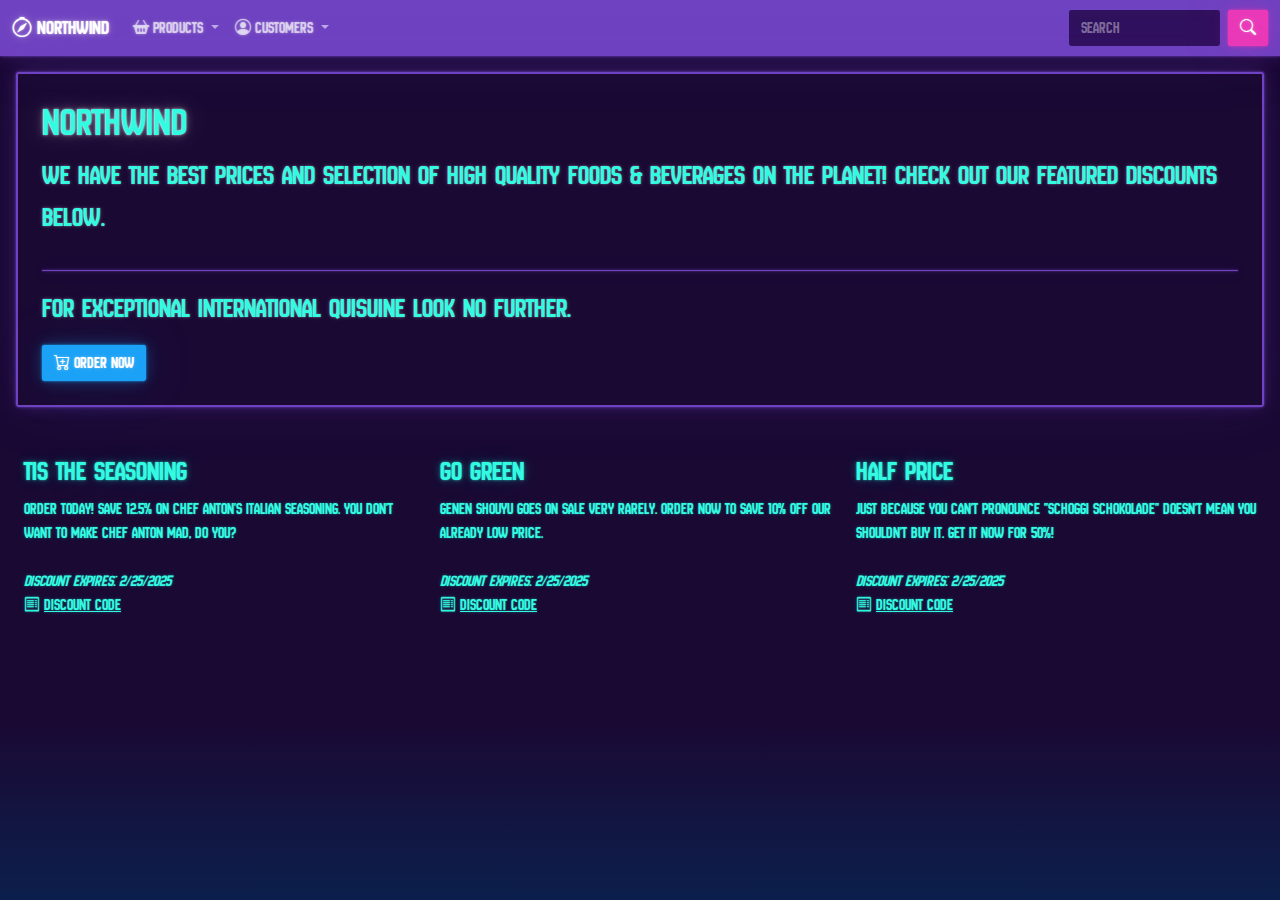
<file: index.html>
<!DOCTYPE html>
<html lang="en">
<head>
    <meta charset="UTF-8">
    <meta name="viewport" content="width=device-width, initial-scale=1.0">
    <title>Northwind</title>

    <!-- google font -->
    <style>
        @import url('https://fonts.googleapis.com/css2?family=New+Amsterdam&display=swap');
    </style>

    <!-- client js -->
    <script src="discount.js"></script>

    <!-- bootstrap css -->
    <!-- <link href="https://cdn.jsdelivr.net/npm/bootstrap@5.3.3/dist/css/bootstrap.min.css" rel="stylesheet" integrity="sha384-QWTKZyjpPEjISv5WaRU9OFeRpok6YctnYmDr5pNlyT2bRjXh0JMhjY6hW+ALEwIH" crossorigin="anonymous"> -->
    <link rel="stylesheet" href="bootstrap.vapor.min.css">

    <!-- bootstrap icons -->
    <link rel="stylesheet" href="https://cdn.jsdelivr.net/npm/bootstrap-icons@1.11.3/font/bootstrap-icons.min.css">

    <!-- bootstrap js-->
    <script src="https://cdn.jsdelivr.net/npm/bootstrap@5.3.3/dist/js/bootstrap.bundle.min.js" integrity="sha384-YvpcrYf0tY3lHB60NNkmXc5s9fDVZLESaAA55NDzOxhy9GkcIdslK1eN7N6jIeHz" crossorigin="anonymous"></script>

    <link rel="stylesheet" href="client.css">


</head>

<body>
    <nav class="navbar navbar-expand-md bg-primary" data-bs-theme="dark">
        <div class="container-fluid">
            <a class="navbar-brand" href="#"><i class="bi bi-compass"></i> Northwind</a>
            <button class="navbar-toggler" type="button" data-bs-toggle="collapse" data-bs-target="#navbarScroll" aria-controls="navbarScroll" aria-expanded="false" aria-label="Toggle navigation">
            <span class="navbar-toggler-icon"></span>
            </button>

            <div class="collapse navbar-collapse" id="navbarScroll">
                <ul class="navbar-nav me-auto my-2 my-lg-0">

                    <!-- dropdown menu for products -->
                    <li class="nav-item dropdown">

                        <a class="nav-link dropdown-toggle" href="#" role="button" data-bs-toggle="dropdown" aria-expanded="false">
                            <i class="bi bi-basket2-fill"></i> Products
                        </a>

                        <ul class="dropdown-menu">
                            <li><a class="dropdown-item" href="#"><i class="bi bi-bag-fill"></i> Browse Categories</a></li>
                            <li><a class="dropdown-item" href="#"><i class="bi bi-search"></i> Product Search</a></li>
                            <li><hr class="dropdown-divider"></li>
                            <li><a class="dropdown-item" href="#"><i class="bi bi-percent"></i> Current Discounts</a></li>
                        </ul>

                    </li>

                    <!-- dropdown menu for customers -->
                    <li class="nav-item dropdown">

                        <a class="nav-link dropdown-toggle" href="#" role="button" data-bs-toggle="dropdown" aria-expanded="false">
                            <i class="bi bi-person-circle"></i> Customers
                        </a>

                        <ul class="dropdown-menu">
                            <li><a class="dropdown-item" href="#"><i class="bi bi-person-add"></i> Register</a></li>
                            <li><a class="dropdown-item" href="#"><i class="bi bi-person-vcard-fill"></i> Sign In</a></li>
                        </ul>

                    </li>
                </ul>

                <form class="d-none d-md-flex" role="search">
                    <input class="form-control me-2" type="search" placeholder="Search" aria-label="Search">
                    <button class="btn btn-secondary" type="submit"><i class="bi bi-search"></i><span class="visually-hidden">Search</span></button>
                </form>
            </div>
        </div>
    </nav>

    <div class="card border-primary m-3 p-4">
        <div>
            <h1>Northwind</h1>
            <p class="fs-3">We have the best prices and selection of high quality foods & beverages on the planet! Check out our featured discounts below. </p>
        </div>
        <hr>
        <div>

            <p class="fs-3">For exceptional international quisuine look no further. </p>
            <button type="button" class="btn btn-info btn-xl"><i class="bi bi-cart-plus"></i> Order Now</button>
        </div>
    </div>

    <div class="row p-2 m-2" id="discount-row">
        <div class="col px-2 py-4">
            <h3 class="title">Tis the seasoning</h3>

            <div class="mb-4">
                Order today! Save 12.5% on Chef Anton's Italian Seasoning.
                You don't want to make Chef Anton mad, do you?
            </div>

            <i>Discount expires: 2/25/2025</i><br>
            <i class="bi bi-receipt"></i> <a href="#" class="discount" data-title="Tis the seasoning" data-product="Chef Anton's Italian Seasoning" data-code="1234">Discount Code</a>
        </div>

        <div class="col px-2 py-4">
            <h3 class="title">Go Green</h3>

            <div class="mb-4">
                Genen Shouyu goes on sale very rarely. 
                Order now to save 10% off our already low price.
            </div>

            <i>Discount expires: 2/25/2025</i><br>
            <i class="bi bi-receipt"></i> <a href="#" class="discount" data-title="Go Green" data-product="Genen Shouyu" data-code="2234">Discount Code</a>
        </div>

        <div class="col px-2 py-4">
            <h3 class="title">Half Price</h3>

            <div class="mb-4">
                Just because you can't pronounce "Schoggi Schokolade" doesn't mean you shouldn't buy it. Get it now for 50%!
            </div>

            <i>Discount expires: 2/25/2025</i><br>
            <i class="bi bi-receipt"></i> <a href="#" class="discount" data-title="Half Price" data-product="Schoggi Schokolade" data-code="3234">Discount Code</a>
        </div>
    </div>


    <!-- toast -->
    <div class="toast-container position-fixed bottom-0 end-0 p-3">
        <div id="liveToast" class="toast" role="alert" aria-live="assertive" aria-atomic="true" data-bs-autohide="false">
            <div class="toast-header">
                <strong class="me-auto" id="product">Product</strong>
                <small class="text-body-secondary" id="title">discount title</small>
                <button type="button" class="btn-close" data-bs-dismiss="toast" aria-label="Close"></button>
            </div>

            <div class="toast-body">
                Discount Code: <span id="code">code</span>
            </div>
        </div>
    </div>


    <!-- <div class="container-fluid">Hello World!</div> -->
</body>
</html>
</file>
<file: client.css>
body {
    font-family: "New Amsterdam", sans-serif;
    font-weight: 400;
    font-style: normal;
}
</file>
